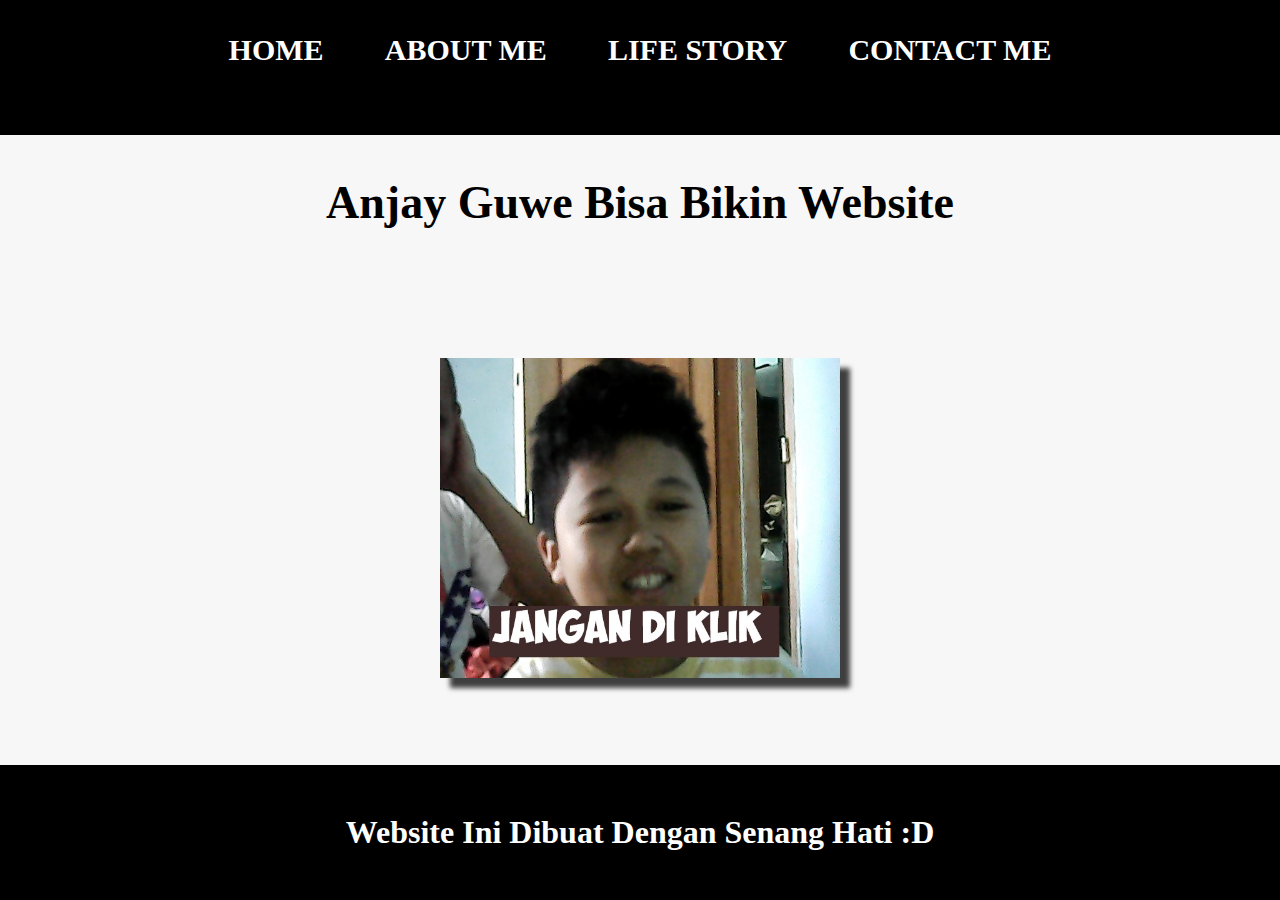
<file: Index.html>
<html>
    <head>
        <title>Dhani-WEB</title>
        <link rel="stylesheet" href="style.css"/>
    </head>
    <body>
        <div class="container">
            <!-- NAVIGATION BAR -->
            <div class="container-navbar">
                <ul class="ul-navbar">
                    <li class="li-navbar">
                        <a href="#" class="a-navbar">HOME</a>
                    </li>
                    <li class="li-navbar">
                        <a href="about.html" class="a-navbar">ABOUT ME</a>
                    </li>
                    <li class="li-navbar">
                        <a href="life.html" class="a-navbar">LIFE STORY</a>
                    </li>
                    <li class="li-navbar">
                        <a href="contact.html" class="a-navbar">CONTACT ME</a>
                    </li>
                    </ul>
               </div>
            <!-- NAVBAR SELESAI -->

            <!-- CONTENT 1 -->
            <div class="container-content1">
                <h1>Anjay Guwe Bisa Bikin Website</h1>
            </div>
            <!-- CONTENT 1 END-->

            <!-- CONTENT 2 -->
            <div class="container-content2">
                <a href="https://www.instagram.com/dhanidd2?igshid=MzMyNGUyNmU2YQ" class="a-content2">
                    <img src="GW cilik.jpg" class="img-content">
                </a>
                 
            </div>
            <!-- CONTENT 2 END -->

            <!-- FOOTER -->
            <div class="container-footer">
                <h1 class="h1-footer">Website Ini Dibuat Dengan Senang Hati :D</h1>
            </div>
            <!-- FOOTER -->
        </div>
    </body>
</html>
</file>
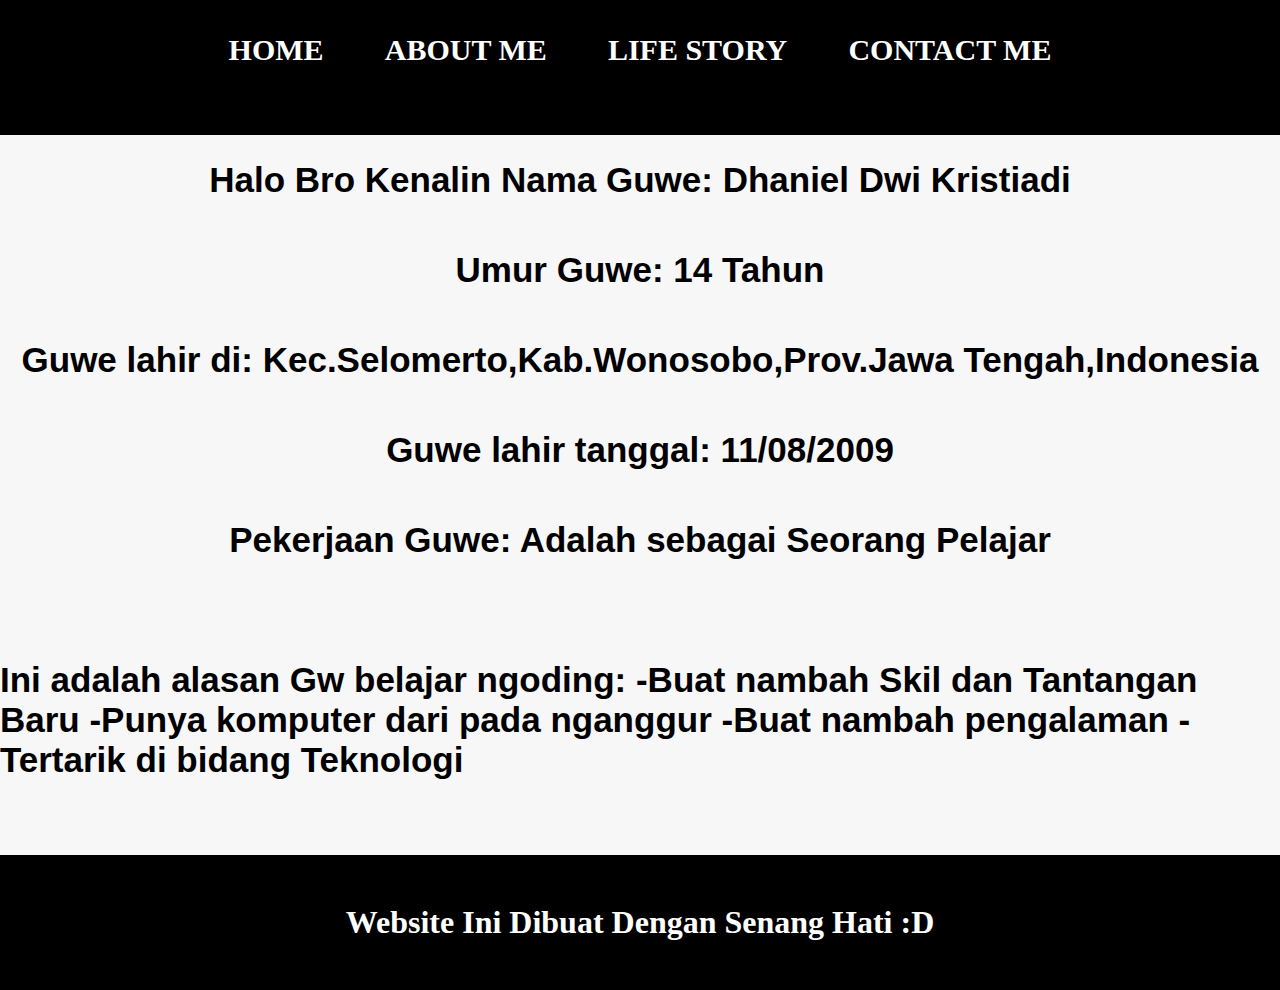
<file: about.html>
<html>
    <head>
        <title>ABOUT ME</title>
        <link rel="stylesheet" href="about style.css"/>
    </head>
    <body>
        <div class="container">
            <!-- NAVIGATION BAR -->
            <div class="container-navbar">
                <ul class="ul-navbar">
                    <li class="li-navbar">
                        <a href="index.html" class="a-navbar">HOME</a>
                    </li>
                    <li class="li-navbar">
                        <a href="about.html" class="a-navbar">ABOUT ME</a>
                    </li>
                    <li class="li-navbar">
                        <a href="life.html" class="a-navbar">LIFE STORY</a>
                    </li>
                    <li class="li-navbar">
                        <a href="contact.html" class="a-navbar">CONTACT ME</a>
                    </li>
                    </ul>
               </div>
            <!-- NAVBAR SELESAI -->

            <!-- CONTENT 1 -->
            <div class="container-content1">
                <h1 class="h1-contentnama">
                    Halo Bro Kenalin Nama Guwe:
                    Dhaniel Dwi Kristiadi
                </h1>      
            </div>
            <!-- CONTENT 1 END-->

            <!-- CONTENT 2 -->
            <div class="container-content2">
                <h1 class="h1-contentumur">
                    Umur Guwe:
                    14 Tahun
                </h1>
            </div>
            <!-- CONTENT 2 END -->
            
            <!-- CONTENT 3 -->
            <div class="container-content3">
                <h1 class="h1-contentlahir">
                    Guwe lahir di:
                    Kec.Selomerto,Kab.Wonosobo,Prov.Jawa Tengah,Indonesia
                </h1> 
            </div>
            <!-- CONTENT 3 END -->
        
            <!-- CONTENT 4 -->
            <div class="container-content4">
                <h1 class="h1-contenttanggal">
                    Guwe lahir tanggal:
                    11/08/2009
                </h1>
            </div>
            <!-- CONTENT 4 END -->

            <!-- CONTENT 5 -->
            <div class="container-content5">
                <h1 class="h1-contentpelajar">
                    Pekerjaan Guwe:
                    Adalah sebagai Seorang Pelajar
                </h1>
            </div>
            <!-- CONTENT 5 END -->

            <!-- CONTENT 6 -->
            <div class="container-content6">
                <h1 class="h1-contentalasan">
                    Ini adalah alasan Gw belajar ngoding:
                   -Buat nambah Skil dan Tantangan Baru
                   -Punya komputer dari pada nganggur
                   -Buat nambah pengalaman
                   -Tertarik di bidang Teknologi
                   </h1>
            </div>
            <!-- CONTENT 6 END -->

            <!-- FOOTER -->
            <div class="container-footer">
                <h1 class="h1-footer">Website Ini Dibuat Dengan Senang Hati :D</h1>
            </div>
            <!-- FOOTER -->
        </div>
    </body>
</html>
</file>
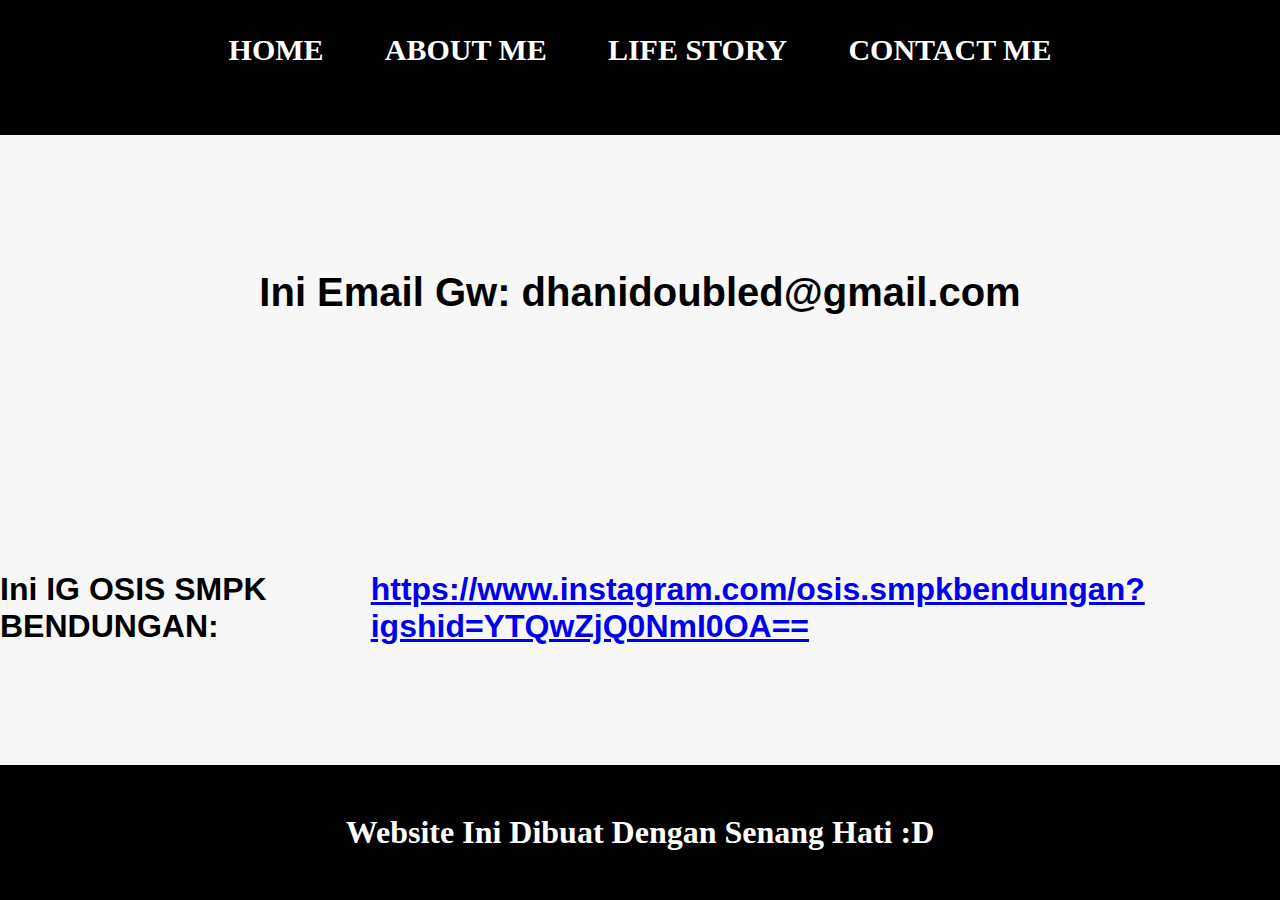
<file: contact.html>
<html>
    <head>
        <title>CONTACT ME</title>
        <link rel="stylesheet" href="contact style.css"/>
    </head>
    <body>
        <div class="container">
            <!-- NAVIGATION BAR -->
            <div class="container-navbar">
                <ul class="ul-navbar">
                    <li class="li-navbar">
                        <a href="index.html" class="a-navbar">HOME</a>
                    </li>
                    <li class="li-navbar">
                        <a href="about.html" class="a-navbar">ABOUT ME</a>
                    </li>
                    <li class="li-navbar">
                        <a href="life.html" class="a-navbar">LIFE STORY</a>
                    </li>
                    <li class="li-navbar">
                        <a href="contact.html" class="a-navbar">CONTACT ME</a>
                    </li>
                    </ul>
               </div>
            <!-- NAVBAR SELESAI -->

            <!-- CONTENT 1 -->
            <div class="container-content1">
                <a>
                 <h1>Ini Email Gw:
                     dhanidoubled@gmail.com

                </h1>
                </a>
                
            </div>
            <!-- CONTENT 1 END-->

            <!-- CONTENT 2 -->
            <div class="container-content2">
                <h1>
                    Ini IG OSIS SMPK BENDUNGAN:
                </h1>
                <a href="https://www.instagram.com/osis.smpkbendungan?igshid=YTQwZjQ0NmI0OA==" class="a-content2">
                    <h1>
                     https://www.instagram.com/osis.smpkbendungan?igshid=YTQwZjQ0NmI0OA==
                </h1> 
                </a>
            </div>
            <!-- CONTENT 2 END -->

            <!-- FOOTER -->
            <div class="container-footer">
                <h1 class="h1-footer">Website Ini Dibuat Dengan Senang Hati :D</h1>
            </div>
            <!-- FOOTER -->
        </div>
    </body>
</html>
</file>
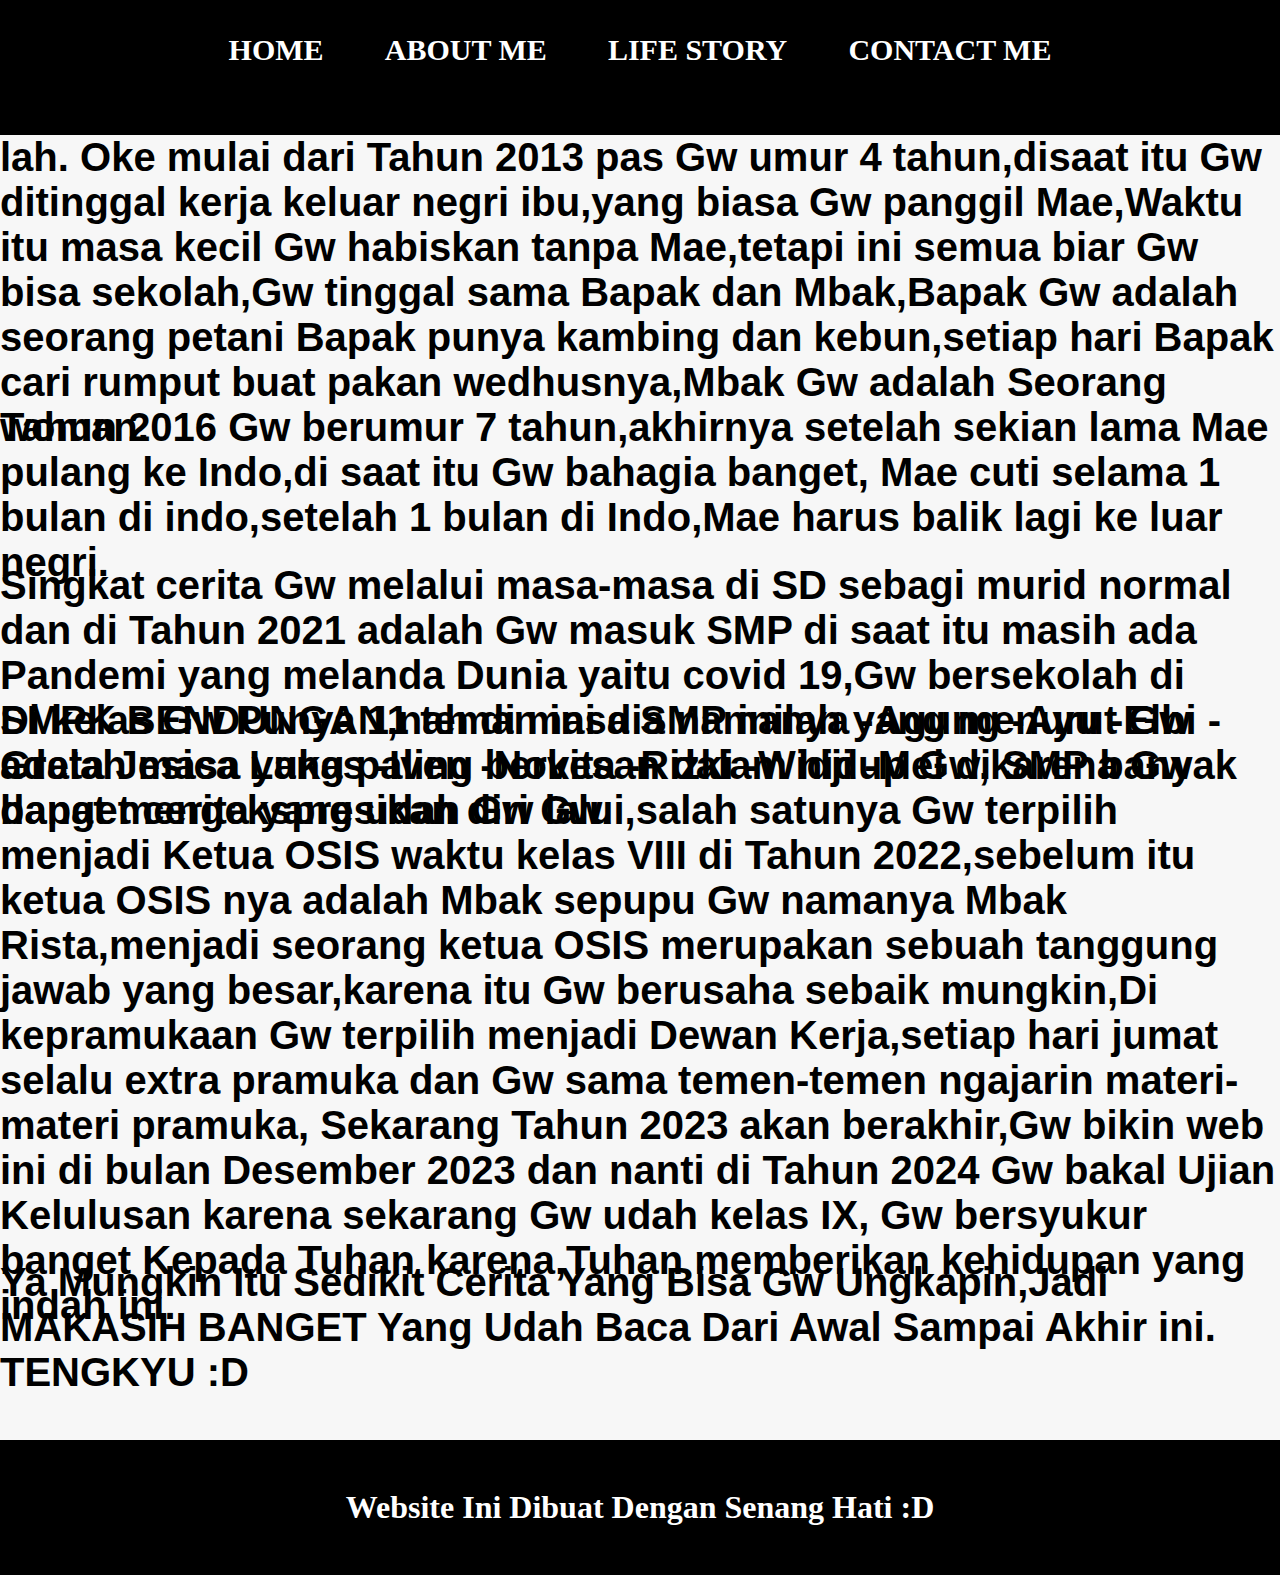
<file: life.html>
<html>
    <head>
        <title>LIFE STORY</title>
        <link rel="stylesheet" href="life style.css"/>
    </head>
    <body>
        <div class="container">
            <!-- NAVIGATION BAR -->
            <div class="container-navbar">
                <ul class="ul-navbar">
                    <li class="li-navbar">
                        <a href="index.html" class="a-navbar">HOME</a>
                    </li>
                    <li class="li-navbar">
                        <a href="about.html" class="a-navbar">ABOUT ME</a>
                    </li>
                    <li class="li-navbar">
                        <a href="life.html" class="a-navbar">LIFE STORY</a>
                    </li>
                    <li class="li-navbar">
                        <a href="contact.html" class="a-navbar">CONTACT ME</a>
                    </li>
                    </ul>
               </div>
            <!-- NAVBAR SELESAI -->

            <!-- CONTENT 1 -->
            <div class="container-content1">
                <h1 class="h1-contentp1"> 
                     Gw mau sedikit cerita kisah hidup Gw,ya biar web ini ada isi nya lah.
                    Oke mulai dari Tahun 2013 pas Gw umur 4 tahun,disaat itu Gw ditinggal kerja keluar 
                    negri ibu,yang biasa Gw panggil Mae,Waktu itu masa kecil Gw habiskan tanpa Mae,tetapi ini 
                    semua biar Gw bisa sekolah,Gw tinggal sama Bapak dan Mbak,Bapak Gw adalah seorang petani 
                    Bapak punya kambing dan kebun,setiap hari Bapak cari rumput buat pakan 
                    wedhusnya,Mbak Gw adalah Seorang woman.
                </h1>
            </div>    
            <!-- CONTENT 1 END-->
            
            <!-- CONTENT 2 -->
            <div class="container-content2">
                <h1 class="h1-contentp2">
                     Tahun 2016 Gw berumur 7 tahun,akhirnya setelah sekian lama 
                    Mae pulang ke Indo,di saat itu Gw bahagia banget,
                    Mae cuti selama 1 bulan di indo,setelah 
                    1 bulan di Indo,Mae harus balik lagi ke luar negri.     
                </h1>
            </div>
            <!-- CONTENT 2 END -->

            <!-- CONTENT 3 -->
            <div class="container-content3">
                <h1 class="h1-contentp3">
                    Singkat cerita Gw melalui masa-masa di SD sebagi murid normal dan di 
                    Tahun 2021 adalah Gw masuk SMP di saat itu masih ada Pandemi yang melanda Dunia 
                    yaitu covid 19,Gw bersekolah di SMPK BENDUNGAN,nah di masa SMP inilah yang menurut 
                    Gw adalah masa yang paling berkesan dalam hidup Gw,karena Gw dapat mengekspresikan diri Gw. 
                 </h1>
            </div> 
            <!-- CONTENT 3 END -->
            
            <!-- CONTENT 4 -->
            <div class="container-content4">
                <h1 class="h1-contentp4">
                        Di kelas Gw Punya 11 teman ini dia namanya 
                        -Agung  -Ayu -Elbi -Greta Jesica Lukas -Iven  -Novita -Rizki -Widji -Mei
                        di SMP banyak banget cerita yang udah Gw lalui,salah satunya Gw terpilih 
                        menjadi Ketua OSIS waktu kelas VIII di Tahun 2022,sebelum itu ketua OSIS 
                        nya adalah Mbak sepupu Gw namanya Mbak Rista,menjadi seorang ketua OSIS 
                        merupakan sebuah tanggung jawab yang besar,karena itu Gw berusaha sebaik 
                        mungkin,Di kepramukaan Gw terpilih menjadi Dewan Kerja,setiap hari jumat 
                        selalu extra pramuka dan Gw sama temen-temen ngajarin materi-materi pramuka,
                        Sekarang Tahun 2023 akan berakhir,Gw bikin web ini di bulan Desember 2023 dan 
                        nanti di Tahun 2024 Gw bakal Ujian Kelulusan karena sekarang Gw udah kelas IX,
                        Gw bersyukur banget Kepada Tuhan karena,Tuhan memberikan kehidupan yang indah ini.
                    </h1>
            </div>
            <!-- CONTENT 4 END -->

            <!-- CONTENT 5 -->
            <div class="container-content5">
                <h1 class="h1-contentp5">
                    Ya Mungkin Itu Sedikit Cerita Yang Bisa Gw Ungkapin,Jadi MAKASIH BANGET Yang Udah 
                  Baca Dari Awal Sampai Akhir ini. TENGKYU :D
                </h1> 
            </div> 
            <!-- CONTENT 5 END -->

            <!-- FOOTER -->
            <div class="container-footer">
                <h1 class="h1-footer">Website Ini Dibuat Dengan Senang Hati :D</h1>
            </div>
            <!-- FOOTER -->
        </div>
    </body>
</html>
</file>
<file: style.css>
*,
html {
    margin: 0;
    padding: 0;
}

.container {}

.container-navbar {
    background-color: black;
    width: 100%;
    height: 15vh;
}

.ul-navbar {
    display: flex;
    height: 100px;
    justify-content: center;
    align-items: center;    
}

.li-navbar {
    list-style-type: none;
    padding: 2%;
    margin: 5px;
    color: white;
    font-size: 30px;
}

.li-navbar:hover {
    background-color: gray;
    transition: ,2s ease-in-out;
    transition-delay: .1s;
    border-radius: 10px;
}

.a-navbar {
    color: white;
    text-decoration: none;
    font-weight: 800;
}

.container-content1 {
background-color:  #f7f7f7;
color: black;
display: flex;
justify-content: center;
align-items: center;
height: 15vh;
font-size: 23px;
}

.container-content2 {
background-color: #f7f7f7;
display: flex;
justify-content: center;
align-items: center;
height: 55vh;

}

.a-content2 {
    background-color: black;
    display: flex;
    justify-content: center;
    align-items: center;
    box-shadow: 10px 10px 5px 0px rgba(0,0,0,0.75);
-webkit-box-shadow: 10px 10px 5px 0px rgba(0,0,0,0.75);
-moz-box-shadow: 10px 10px 5px 0px rgba(0,0,0,0.75);
   
   }

.img-content {
    width: 400px;
    height: 320px;
    display: flex;
    justify-content: center;
    align-items: center;

}

.h1-content3 {
    color: #f7f7f7;
}

.container-footer {
height: 15vh;    
background-color: black;
display: flex;
justify-content: center;
align-items: center;  
}

.h1-footer {
    font size: 30px;
    color: white;
}
</file>
<file: about style.css>
*,
html {
    margin: 0;
    padding: 0;
}

.container {}

.container-navbar {
    background-color: black;
    width: 100%;
    height: 15vh;
}

.ul-navbar {
    display: flex;
    height: 100px;
    justify-content: center;
    align-items: center;    
}

.li-navbar {
    list-style-type: none;
    padding: 2%;
    margin: 5px;
    color: white;
    font-size: 30px;
}

.li-navbar:hover {
    background-color: gray;
    transition: ,2s ease-in-out;
    transition-delay: .1s;
    border-radius: 10px;
}

.a-navbar {
    color: white;
    text-decoration: none;
    font-weight: 800;
}

.container-content1 {
background-color:  #f7f7f7;
display: flex;
justify-content: center;
align-items: center;
height: 10vh;
}

.h1-contentnama {
    font-size:35px;
    font-family: sans-serif;
    color: black;
}
    
.container-content2 {
    background-color:  #f7f7f7;
    display: flex;
    justify-content: center;
    align-items: center;
    height: 10vh;
    }

    .h1-contentumur {
        font-size:35px;
        font-family: sans-serif;
        color: black; 
    }

    .container-content3 {
        background-color:  #f7f7f7;
        display: flex;
        justify-content: center;
        align-items: center;
        height: 10vh;
        }

        .h1-contentlahir {
            font-size:35px;
            font-family: sans-serif;
            color: black;  
        }

        .container-content4 {
            background-color:  #f7f7f7;
            display: flex;
            justify-content: center;
            align-items: center;
            height: 10vh;
            }

            .h1-contenttanggal {
                font-size:35px;
                font-family: sans-serif;
                color: black;  
            }

            .container-content5 {
                background-color:  #f7f7f7;
                display: flex;
                justify-content: center;
                align-items: center;
                height: 10vh;
                }

                .h1-contentpelajar {
                    font-size:35px;
                    font-family: sans-serif;
                    color: black;  
                }

                .container-content6 {
                    background-color: #f7f7f7;
                    display: flex;
                    justify-content: center;
                    align-items: center;
                    height: 30vh;
                    }

                    .h1-contentalasan {
                        font-size:35px;
                        font-family: sans-serif;
                        color: black;
                        align-items:center; 
                    }

.container-footer {
height: 15vh;    
background-color: black;
display: flex;
justify-content: center;
align-items: center;  
}

.h1-footer {
    font size: 30px;
    color: white;
}
</file>
<file: contact style.css>
*,
html {
    margin: 0;
    padding: 0;
}

.container {}

.container-navbar {
    background-color: black;
    width: 100%;
    height: 15vh;
}

.ul-navbar {
    display: flex;
    height: 100px;
    justify-content: center;
    align-items: center;    
}

.li-navbar {
    list-style-type: none;
    padding: 2%;
    margin: 5px;
    color: white;
    font-size: 30px;
}

.li-navbar:hover {
    background-color: gray;
    transition: ,2s ease-in-out;
    transition-delay: .1s;
    border-radius: 10px;
}

.a-navbar {
    color: white;
    text-decoration: none;
    font-weight: 800;
}

.container-content1 {
background-color:  #f7f7f7;
color: black;
display: flex;
justify-content: center;
align-items: center;
height: 35vh;
font-size: 20px;
font-family: sans-serif;
}

.container-content2 {
background-color: #f7f7f7;
display: flex;
justify-content: center;
align-items: center;
height: 35vh;
font-family: sans-serif;
}

.a-content2 {
    background-color: #f7f7f7;
    display: flex;
    justify-content: center;
    align-items: center;
   }

.img-content {
    width: 400px;
    height: 320px;
    display: flex;
    justify-content: center;
    align-items: center;

}

.h1-content3 {
    color: #f7f7f7;
}

.container-footer {
height: 15vh;    
background-color: black;
display: flex;
justify-content: center;
align-items: center;  
}

.h1-footer {
    font size: 30px;
    color: white;
}
</file>
<file: life style.css>
*,
html {
    margin: 0;
    padding: 0;
}

.container {}

.container-navbar {
    background-color: black;
    width: 100%;
    height: 15vh;
}

.ul-navbar {
    display: flex;
    height: 100px;
    justify-content: center;
    align-items: center;    
}

.li-navbar {
    list-style-type: none;
    padding: 2%;
    margin: 5px;
    color: white;
    font-size: 30px;
}

.li-navbar:hover {
    background-color: gray;
    transition: ,2s ease-in-out;
    transition-delay: .1s;
    border-radius: 10px;
}

.a-navbar {
    color: white;
    text-decoration: none;
    font-weight: 800;
}

.container-content1 {
background-color:  #f7f7f7;
display: flex;
justify-content: center;
align-items: center;
height: 30vh;
}

.h1-contentp1 {
    font-size: 40px;
    font-family: sans-serif;
    color: black;
}

.container-content2 {
    background-color:  #f7f7f7;
    display: flex;
    justify-content: center;
    align-items: center;
    height: 20vh;
    }
    
    .h1-contentp2 {
        font-size: 40px;
        font-family: sans-serif;
        color: black;
    }

    .container-content3 {
        background-color:  #f7f7f7;
        display: flex;
        justify-content: center;
        align-items: center;
        height: 25vh;
        }
        
        .h1-contentp3 {
            font-size: 40px;
            font-family: sans-serif;
            color: black;
        }

        .container-content4 {
            background-color:  #f7f7f7;
            display: flex;
            justify-content: center;
            align-items: center;
            height: 45vh;
            }
            
            .h1-contentp4 {
                font-size: 40px;
                font-family: sans-serif;
                color: black;
            }

            .container-content5 {
                background-color:  #f7f7f7;
                display: flex;
                justify-content: center;
                align-items: center;
                height: 25vh;
                }
                
                .h1-contentp5 {
                    font-size: 40px;
                    font-family: sans-serif;
                    color: black;
                }


.container-footer {
height: 15vh;    
background-color: black;
display: flex;
justify-content: center;
align-items: center;  
}

.h1-footer {
    font size: 30px;
    color: white;
}
</file>
